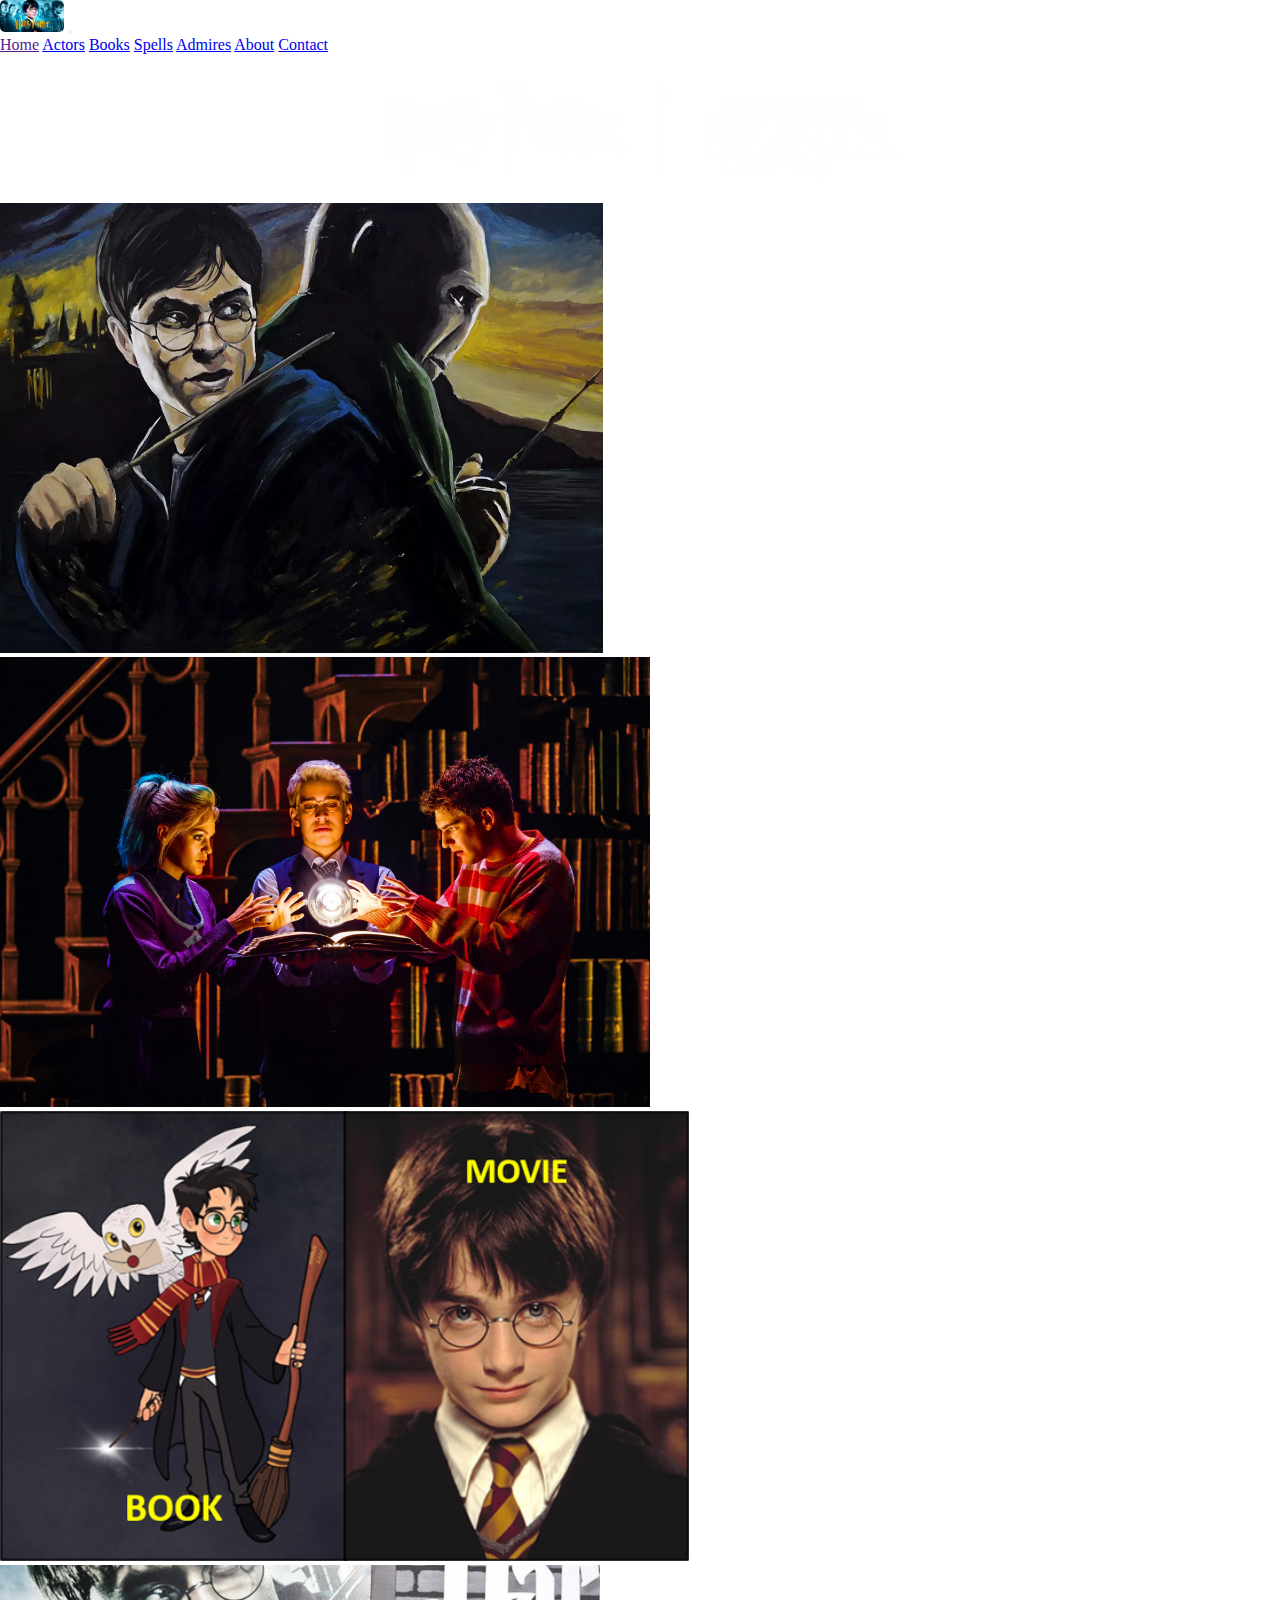
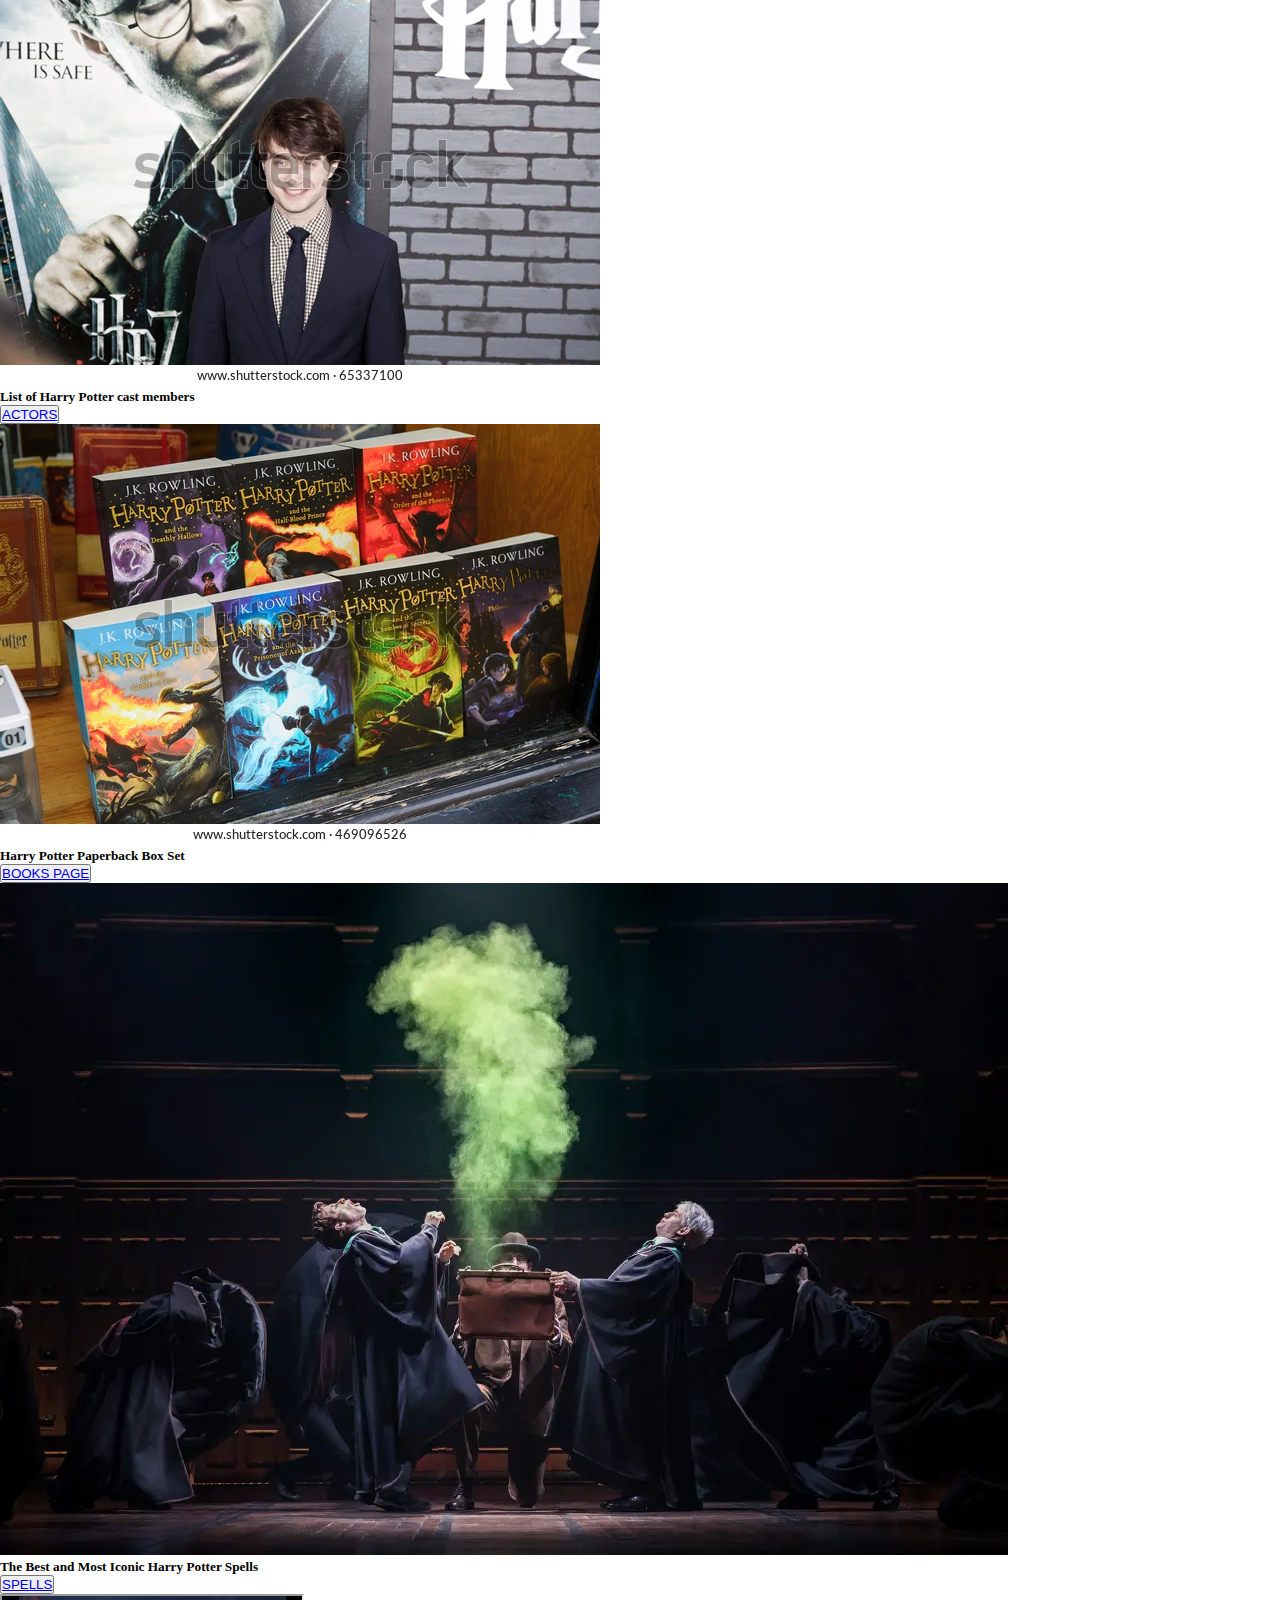
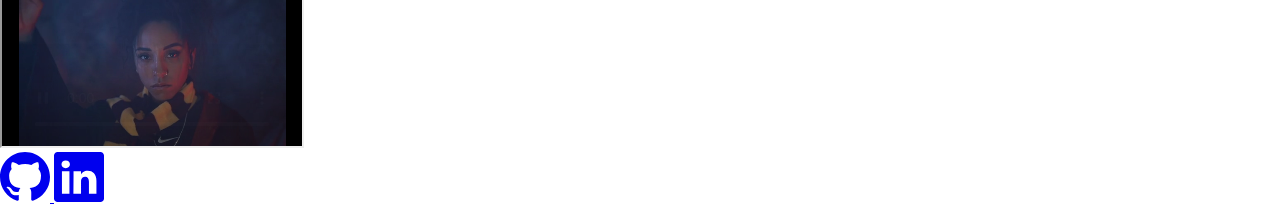
<file: index.html>
<!DOCTYPE html>
<html lang="en">

<head>
  <meta charset="UTF-8">
  <meta http-equiv="X-UA-Compatible" content="IE=edge">
  <meta name="viewport" content="width=device-width, initial-scale=1.0">
  <title>Document</title>
  <link href="https://fonts.googleapis.com/icon?family=Material+Icons" rel="stylesheet">
  <link href="https://cdn.jsdelivr.net/npm/bootstrap@5.0.2/dist/css/bootstrap.min.css" rel="stylesheet"
    integrity="sha384-EVSTQN3/azprG1Anm3QDgpJLIm9Nao0Yz1ztcQTwFspd3yD65VohhpuuCOmLASjC" crossorigin="anonymous">


  <link rel="stylesheet" href="pages/home/style.css">
</head>

<body>
  <video src="https://cdn-hogwartslegacy.warnerbrosgames.com/home/hero.mp4?c=b" webkit-playsinline="true" playsinline
    muted autoplay loop></video>
  <header class="navbar navbar-expand-lg opacity-75 sticky-top">

    <div class="container-fluid ">
      <a class="navbar-brand text-dark" href="index.html"><img id="img_navbar" src="images/navbarimg.avif"
          style="width:5vw; border-radius: 5px;" alt=""></a>
      <button class="navbar-toggler bg-dark" type="button" data-bs-toggle="collapse"
        data-bs-target="#navbarNavAltMarkup" aria-controls="navbarNavAltMarkup" aria-expanded="false"
        aria-label="Toggle navigation">
        <span class="navbar-toggler-icon"></span>
      </button>
      <div class="collapse navbar-collapse" id="navbarNavAltMarkup">
        <div class="navbar-nav ">
          <a class="nav-link active text-dark" aria-current="page" href="">Home</a>
          <a class="nav-link text-dark" href="pages/actors/actors.html">Actors</a>
          <a class="nav-link text-dark" href="pages/books/books.html">Books</a>
          <a class="nav-link text-dark" href="pages/spells/spells.html">Spells</a>
          <a class="nav-link text-dark" href="pages/admirers/admirers.html">Admires</a>
          <a class="nav-link text-dark" href="pages/about/about.html">About</a>
          <a class="nav-link text-dark" href="pages/contact/contact.html">Contact</a>





        </div>
      </div>
    </div>


  </header>


  <div class="container">

    <div id="carouselExampleSlidesOnly" class="carousel slide" data-bs-ride="carousel">
      <div id="div_img">
        <img class="w-50" src="images/titlle.webp" alt="">
      </div>
      <div class="carousel-inner">
        <div class="carousel-item active">
          <img style="height: 50vh  !important;" src="images/home anima2.webp" class="d-block h-25 w-100" alt="...">
        </div>
        <div class="carousel-item">
          <img style="height: 50vh  !important;" src="images/home anima 3.webp" class="d-block w-100" alt="...">
        </div>
        <div class="carousel-item">
          <img style="height: 50vh  !important;" src="images/anima home 4.webp" class="d-block w-100" alt="...">
        </div>
      </div>
    </div>
  </div>



  <div class="container my-5">
    <div class="row row-cols-1 row-cols-md-3 g-4">
      <div class="col">
        <div class="card">
          <img src="images/home actors.webp" class="card-img-top" alt="...">
          <div class="card-body">
            <h5 class="card-title">List of Harry Potter cast members</h5>
            <button>
              <a href="pages/actors/actors.html">ACTORS</a>
              </button>
          </div>
        </div>
      </div>
      <div class="col">
        <div class="card">
          <img src="images/harry potterbooks.webp" class="card-img-top" alt="...">
          <div class="card-body">
            <h5 class="card-title">Harry Potter Paperback Box Set</h5>
            <button>
              <a href="pages/books/books.html">BOOKS PAGE</a>
            </button>
          </div>
        </div>
      </div>
      <div class="col">
        <div class="card">
          <img src="images/home card.webp" class="card-img-top" alt="...">
          <div class="card-body">
            <h5 class="card-title">The  Best and Most Iconic Harry Potter Spells</h5>
            <button>
              <a href="pages/books/books.html">SPELLS</a>
            </button>
          </div>
        </div>
      </div>

    </div>
  </div>




  <div id="iframe" class=" container my-5  ratio ratio-16x9">
    <iframe src="images/vidiohome.mp4" title="YouTube video" allowfullscreen></iframe>
  </div>




  <footer class="navbar navbar-expand-lg    opacity-100">
    <div class="container-fluid ">
      <div class="collapse navbar-collapse d-flex justify-content-around" id="navbarNavAltMarkup">
        <div class="navbar-nav d-block">
          <a href=" https://github.com/shlomohailo">
            <svg xmlns="http://www.w3.org/2000/svg" width="50" height="50" fill="currentColor"
              class=" text-body bi  bi-github" viewBox="0 0 16 16">
              <path
                d="M8 0C3.58 0 0 3.58 0 8c0 3.54 2.29 6.53 5.47 7.59.4.07.55-.17.55-.38 0-.19-.01-.82-.01-1.49-2.01.37-2.53-.49-2.69-.94-.09-.23-.48-.94-.82-1.13-.28-.15-.68-.52-.01-.53.63-.01 1.08.58 1.23.82.72 1.21 1.87.87 2.33.66.07-.52.28-.87.51-1.07-1.78-.2-3.64-.89-3.64-3.95 0-.87.31-1.59.82-2.15-.08-.2-.36-1.02.08-2.12 0 0 .67-.21 2.2.82.64-.18 1.32-.27 2-.27.68 0 1.36.09 2 .27 1.53-1.04 2.2-.82 2.2-.82.44 1.1.16 1.92.08 2.12.51.56.82 1.27.82 2.15 0 3.07-1.87 3.75-3.65 3.95.29.25.54.73.54 1.48 0 1.07-.01 1.93-.01 2.2 0 .21.15.46.55.38A8.012 8.012 0 0 0 16 8c0-4.42-3.58-8-8-8z" />
            </svg>
          </a>
          <a href="https://www.linkedin.com/in/shlomo-hailo-5868b1236/">
            <svg xmlns="http://www.w3.org/2000/svg" width="50" height="50" fill="currentColor"
              class=" text-body bi bi-linkedin" viewBox="0 0 16 16">
              <path
                d="M0 1.146C0 .513.526 0 1.175 0h13.65C15.474 0 16 .513 16 1.146v13.708c0 .633-.526 1.146-1.175 1.146H1.175C.526 16 0 15.487 0 14.854V1.146zm4.943 12.248V6.169H2.542v7.225h2.401zm-1.2-8.212c.837 0 1.358-.554 1.358-1.248-.015-.709-.52-1.248-1.342-1.248-.822 0-1.359.54-1.359 1.248 0 .694.521 1.248 1.327 1.248h.016zm4.908 8.212V9.359c0-.216.016-.432.08-.586.173-.431.568-.878 1.232-.878.869 0 1.216.662 1.216 1.634v3.865h2.401V9.25c0-2.22-1.184-3.252-2.764-3.252-1.274 0-1.845.7-2.165 1.193v.025h-.016a5.54 5.54 0 0 1 .016-.025V6.169h-2.4c.03.678 0 7.225 0 7.225h2.4z" />
            </svg>
          </a>
        </div>
      </div>
    </div>
  </footer>



  <script src="https://cdn.jsdelivr.net/npm/bootstrap@5.0.2/dist/js/bootstrap.bundle.min.js"
    integrity="sha384-MrcW6ZMFYlzcLA8Nl+NtUVF0sA7MsXsP1UyJoMp4YLEuNSfAP+JcXn/tWtIaxVXM"
    crossorigin="anonymous"></script>
  <script src="pages/home/main.js"></script>
</body>

</html>
</file>
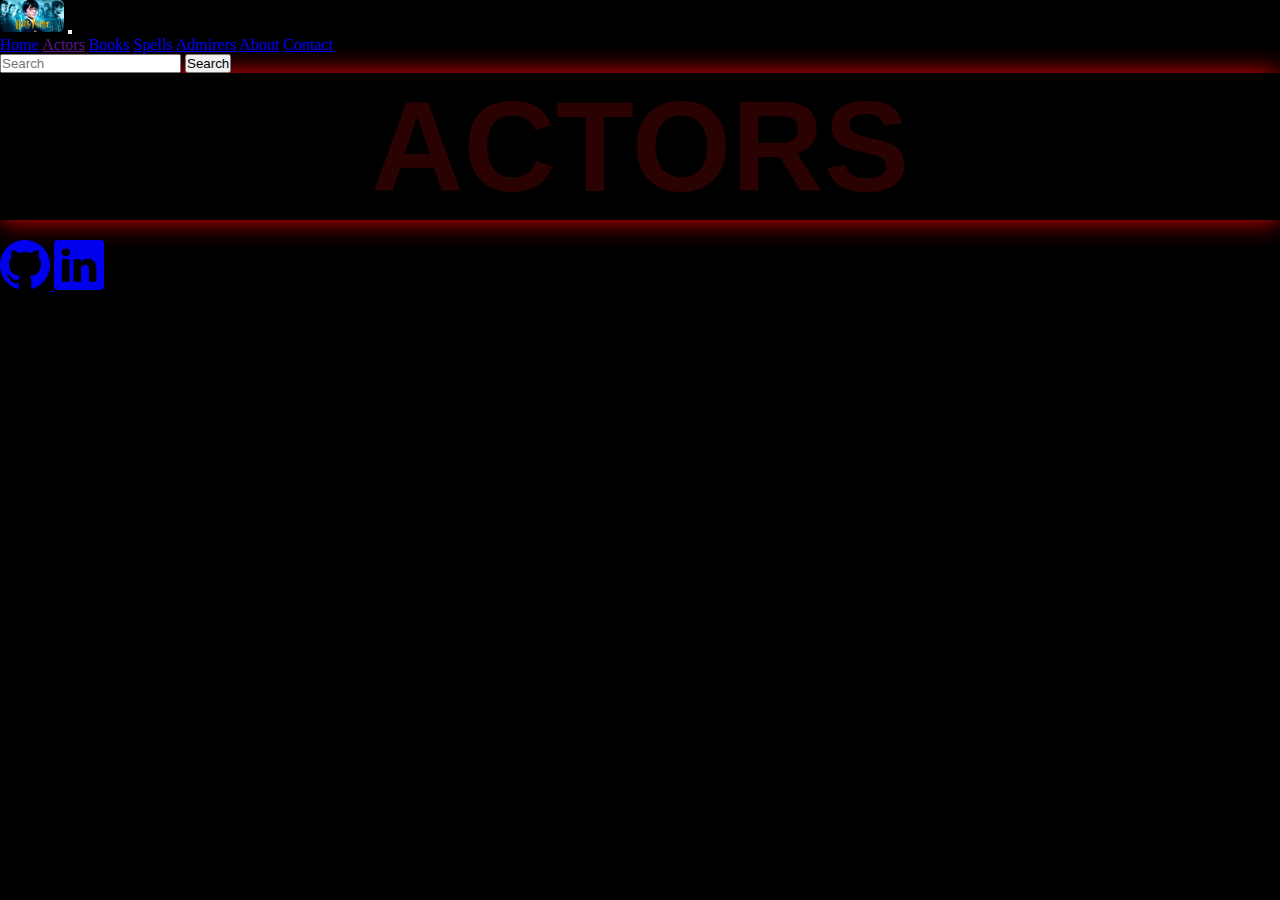
<file: pages/actors/actors.html>
<!DOCTYPE html>
<html lang="en">

<head>
    <meta charset="UTF-8">
    <meta http-equiv="X-UA-Compatible" content="IE=edge">
    <meta name="viewport" content="width=device-width, initial-scale=1.0">
    <title>Document</title>
    <link href="https://fonts.googleapis.com/icon?family=Material+Icons" rel="stylesheet">
    <link href="https://cdn.jsdelivr.net/npm/bootstrap@5.0.2/dist/css/bootstrap.min.css" rel="stylesheet"
        integrity="sha384-EVSTQN3/azprG1Anm3QDgpJLIm9Nao0Yz1ztcQTwFspd3yD65VohhpuuCOmLASjC" crossorigin="anonymous">


    <link rel="stylesheet" href="actors.css">
</head>

<body>

    <header class="navbar navbar-expand-lg bg-light  ">

        <div class="container-fluid  ">
            <a class="navbar-brand text-dark" href="index.html"><img id="img_navbar" src="/images/navbarimg.avif" style="width:5vw; border-radius: 5px;"  alt=""></a>
            <button class="navbar-toggler bg-dark" type="button" data-bs-toggle="collapse"
                data-bs-target="#navbarNavAltMarkup" aria-controls="navbarNavAltMarkup" aria-expanded="false"
                aria-label="Toggle navigation">
                <span class="navbar-toggler-icon"></span>
            </button>
            <div class="collapse navbar-collapse" id="navbarNavAltMarkup">
                <div class="navbar-nav ">
                    <a class="nav-link active text-dark" aria-current="page" href="/index.html">Home</a>
                    <a class="nav-link text-dark" href="">Actors</a>
                    <a class="nav-link text-dark" href="/pages/books/books.html">Books</a>
                    <a class="nav-link text-dark" href="/pages/spells/spells.html">Spells</a>
                    <a class="nav-link text-dark" href="/pages/admirers/admirers.html">Admirers</a>
                    <a class="nav-link text-dark" href="/pages/about/about.html">About</a>
                    <a class="nav-link text-dark" href="/pages/contact/contact.html">Contact</a>



                </div>
            </div>
            <form class="d-flex" role="search">
                <input id="serch" class="form-control me-2" type="search" placeholder="Search" aria-label="Search">
                <button id="serchActorBtn"class="btn btn-outline-success" type="submit">Search</button>
              </form>
        </div>
    </header>


<h1>
    ACTORS
</h1>
    <div id="div_main">

    </div>



    <footer class="navbar navbar-expand-lg bg-light">
        <div class="container-fluid ">
            <div class="collapse navbar-collapse d-flex justify-content-around" id="navbarNavAltMarkup">
                <div class="navbar-nav d-block">
                    <a href=" https://github.com/shlomohailo">
                        <svg xmlns="http://www.w3.org/2000/svg" width="50" height="50" fill="currentColor"
                            class=" text-body bi  bi-github" viewBox="0 0 16 16">
                            <path
                                d="M8 0C3.58 0 0 3.58 0 8c0 3.54 2.29 6.53 5.47 7.59.4.07.55-.17.55-.38 0-.19-.01-.82-.01-1.49-2.01.37-2.53-.49-2.69-.94-.09-.23-.48-.94-.82-1.13-.28-.15-.68-.52-.01-.53.63-.01 1.08.58 1.23.82.72 1.21 1.87.87 2.33.66.07-.52.28-.87.51-1.07-1.78-.2-3.64-.89-3.64-3.95 0-.87.31-1.59.82-2.15-.08-.2-.36-1.02.08-2.12 0 0 .67-.21 2.2.82.64-.18 1.32-.27 2-.27.68 0 1.36.09 2 .27 1.53-1.04 2.2-.82 2.2-.82.44 1.1.16 1.92.08 2.12.51.56.82 1.27.82 2.15 0 3.07-1.87 3.75-3.65 3.95.29.25.54.73.54 1.48 0 1.07-.01 1.93-.01 2.2 0 .21.15.46.55.38A8.012 8.012 0 0 0 16 8c0-4.42-3.58-8-8-8z" />
                        </svg>
                    </a>
                    <a href="https://www.linkedin.com/in/shlomo-hailo-5868b1236/">
                        <svg xmlns="http://www.w3.org/2000/svg" width="50" height="50" fill="currentColor"
                            class=" text-body bi bi-linkedin" viewBox="0 0 16 16">
                            <path
                                d="M0 1.146C0 .513.526 0 1.175 0h13.65C15.474 0 16 .513 16 1.146v13.708c0 .633-.526 1.146-1.175 1.146H1.175C.526 16 0 15.487 0 14.854V1.146zm4.943 12.248V6.169H2.542v7.225h2.401zm-1.2-8.212c.837 0 1.358-.554 1.358-1.248-.015-.709-.52-1.248-1.342-1.248-.822 0-1.359.54-1.359 1.248 0 .694.521 1.248 1.327 1.248h.016zm4.908 8.212V9.359c0-.216.016-.432.08-.586.173-.431.568-.878 1.232-.878.869 0 1.216.662 1.216 1.634v3.865h2.401V9.25c0-2.22-1.184-3.252-2.764-3.252-1.274 0-1.845.7-2.165 1.193v.025h-.016a5.54 5.54 0 0 1 .016-.025V6.169h-2.4c.03.678 0 7.225 0 7.225h2.4z" />
                        </svg>
                    </a>
                </div>
            </div>
        </div>
    </footer>



    <script src="https://cdn.jsdelivr.net/npm/bootstrap@5.0.2/dist/js/bootstrap.bundle.min.js"
        integrity="sha384-MrcW6ZMFYlzcLA8Nl+NtUVF0sA7MsXsP1UyJoMp4YLEuNSfAP+JcXn/tWtIaxVXM"
        crossorigin="anonymous"></script>
    <script src="actors.js"></script>
</body>

</html>
</file>
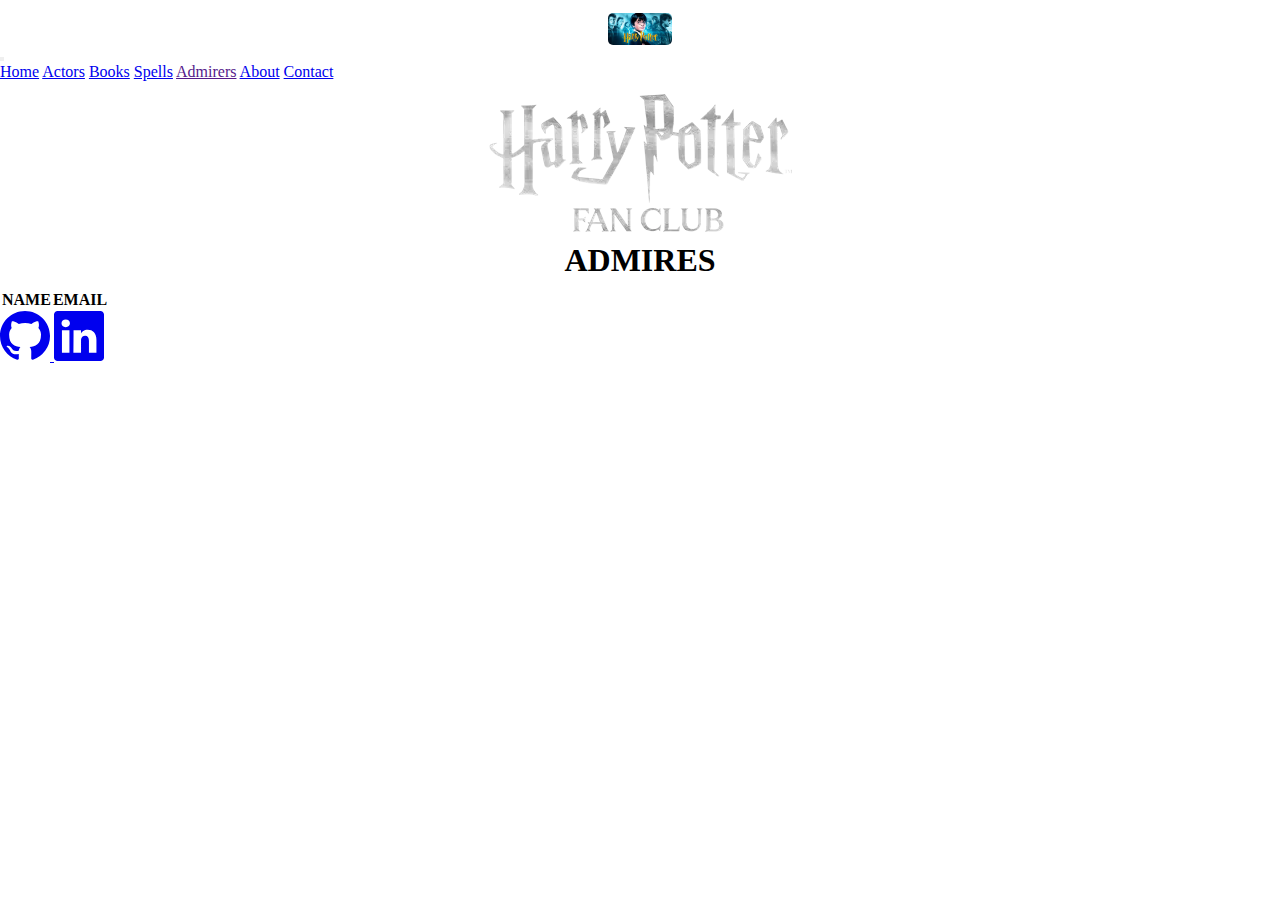
<file: pages/admirers/admirers.html>
<!DOCTYPE html>
<html lang="en">

<head>
    <meta charset="UTF-8">
    <meta http-equiv="X-UA-Compatible" content="IE=edge">
    <meta name="viewport" content="width=device-width, initial-scale=1.0">
    <title>Document</title>
    <link href="https://fonts.googleapis.com/icon?family=Material+Icons" rel="stylesheet">
    <link href="https://cdn.jsdelivr.net/npm/bootstrap@5.0.2/dist/css/bootstrap.min.css" rel="stylesheet"
        integrity="sha384-EVSTQN3/azprG1Anm3QDgpJLIm9Nao0Yz1ztcQTwFspd3yD65VohhpuuCOmLASjC" crossorigin="anonymous">


    <link rel="stylesheet" href="admirers.css">
</head>

<body>

    <header class="navbar navbar-expand-lg bg-light">

        <div class="container-fluid">
            <a class="navbar-brand text-dark" href="/index.html"><img id="img_navbar" src="../../images/navbarimg.avif" style="width:5vw; border-radius: 5px;"  alt=""></a>
            <button class="navbar-toggler bg-dark" type="button" data-bs-toggle="collapse"
                data-bs-target="#navbarNavAltMarkup" aria-controls="navbarNavAltMarkup" aria-expanded="false"
                aria-label="Toggle navigation">
                <span class="navbar-toggler-icon"></span>
            </button>
            <div class="collapse navbar-collapse" id="navbarNavAltMarkup">
                <div class="navbar-nav ">
                    <a class="nav-link active text-dark" aria-current="page" href="../../index.html">Home</a>
                    <a class="nav-link text-dark" href="../actors/actors.html">Actors</a>
                    <a class="nav-link text-dark" href="../books/books.html">Books</a>
                    <a class="nav-link text-dark" href="../spells/spells.html">Spells</a>
                    <a class="nav-link text-dark" href="">Admirers</a>
                    <a class="nav-link text-dark" href="../about/about.html">About</a>
                    <a class="nav-link text-dark" href="../contact/contact.html">Contact</a>




                </div>
            </div>
          
        </div>
    </header>
<img src="../../images/harryfans.webp" alt="">
    <h1>
        ADMIRES
    </h1>
    <table class="table container my-5  text-dark w-50   ">
        <thead>
            <tr class="">
                <th scope="col">NAME</th>
                <th scope="col">EMAIL</th>
            </tr>
        </thead>
        <tbody class="text-dark" id="tbody">


        </tbody>
    </table>


    <footer  class=" navbar navbar-expand-lg bg-light">
        <div class="container-fluid ">
            <div class="collapse navbar-collapse d-flex justify-content-around" id="navbarNavAltMarkup">
                <div class="navbar-nav d-block">
                    <a href=" https://github.com/shlomohailo">
                        <svg xmlns="http://www.w3.org/2000/svg" width="50" height="50" fill="currentColor"
                            class=" text-body bi  bi-github" viewBox="0 0 16 16">
                            <path
                                d="M8 0C3.58 0 0 3.58 0 8c0 3.54 2.29 6.53 5.47 7.59.4.07.55-.17.55-.38 0-.19-.01-.82-.01-1.49-2.01.37-2.53-.49-2.69-.94-.09-.23-.48-.94-.82-1.13-.28-.15-.68-.52-.01-.53.63-.01 1.08.58 1.23.82.72 1.21 1.87.87 2.33.66.07-.52.28-.87.51-1.07-1.78-.2-3.64-.89-3.64-3.95 0-.87.31-1.59.82-2.15-.08-.2-.36-1.02.08-2.12 0 0 .67-.21 2.2.82.64-.18 1.32-.27 2-.27.68 0 1.36.09 2 .27 1.53-1.04 2.2-.82 2.2-.82.44 1.1.16 1.92.08 2.12.51.56.82 1.27.82 2.15 0 3.07-1.87 3.75-3.65 3.95.29.25.54.73.54 1.48 0 1.07-.01 1.93-.01 2.2 0 .21.15.46.55.38A8.012 8.012 0 0 0 16 8c0-4.42-3.58-8-8-8z" />
                        </svg>
                    </a>
                    <a href="https://www.linkedin.com/in/shlomo-hailo-5868b1236/">
                        <svg xmlns="http://www.w3.org/2000/svg" width="50" height="50" fill="currentColor"
                            class=" text-body bi bi-linkedin" viewBox="0 0 16 16">
                            <path
                                d="M0 1.146C0 .513.526 0 1.175 0h13.65C15.474 0 16 .513 16 1.146v13.708c0 .633-.526 1.146-1.175 1.146H1.175C.526 16 0 15.487 0 14.854V1.146zm4.943 12.248V6.169H2.542v7.225h2.401zm-1.2-8.212c.837 0 1.358-.554 1.358-1.248-.015-.709-.52-1.248-1.342-1.248-.822 0-1.359.54-1.359 1.248 0 .694.521 1.248 1.327 1.248h.016zm4.908 8.212V9.359c0-.216.016-.432.08-.586.173-.431.568-.878 1.232-.878.869 0 1.216.662 1.216 1.634v3.865h2.401V9.25c0-2.22-1.184-3.252-2.764-3.252-1.274 0-1.845.7-2.165 1.193v.025h-.016a5.54 5.54 0 0 1 .016-.025V6.169h-2.4c.03.678 0 7.225 0 7.225h2.4z" />
                        </svg>
                    </a>
                </div>
            </div>
        </div>
    </footer>



    <script src="https://cdn.jsdelivr.net/npm/bootstrap@5.0.2/dist/js/bootstrap.bundle.min.js"
        integrity="sha384-MrcW6ZMFYlzcLA8Nl+NtUVF0sA7MsXsP1UyJoMp4YLEuNSfAP+JcXn/tWtIaxVXM"
        crossorigin="anonymous"></script>
    <script src="admirers.js"></script>
</body>

</html>
</file>
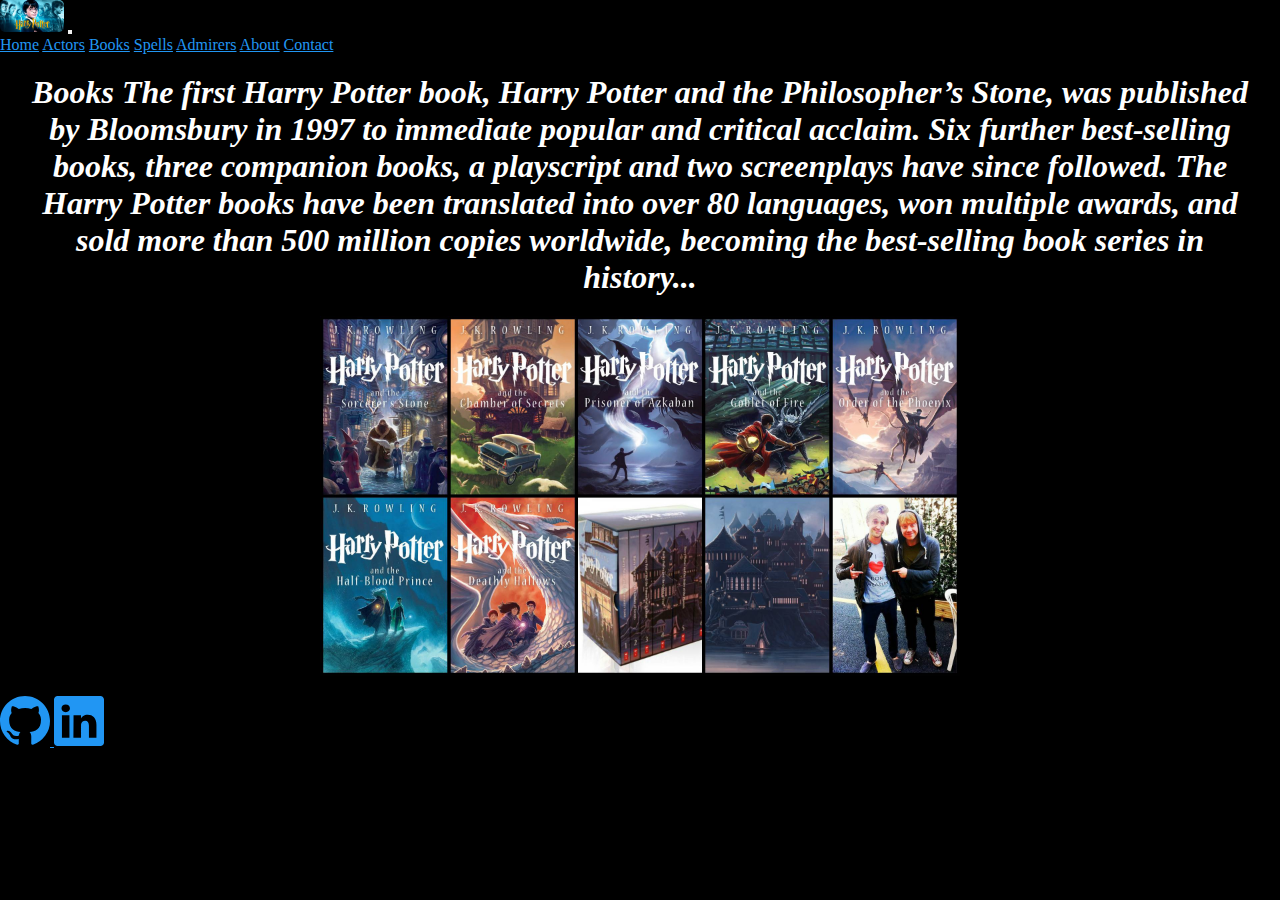
<file: pages/books/books.html>
<!DOCTYPE html>
<html lang="en">

<head>
    <meta charset="UTF-8">
    <meta http-equiv="X-UA-Compatible" content="IE=edge">
    <meta name="viewport" content="width=device-width, initial-scale=1.0">
    <title>Document</title>
    <link href="https://fonts.googleapis.com/icon?family=Material+Icons" rel="stylesheet">
    <link href="https://cdn.jsdelivr.net/npm/bootstrap@5.0.2/dist/css/bootstrap.min.css" rel="stylesheet"
        integrity="sha384-EVSTQN3/azprG1Anm3QDgpJLIm9Nao0Yz1ztcQTwFspd3yD65VohhpuuCOmLASjC" crossorigin="anonymous">


    <link rel="stylesheet" href="books.css">
    
</head>

<body>

    <header class="navbar navbar-expand-lg bg-light">

        <div class="container-fluid">
            <a class="navbar-brand text-dark" href="/index.html"><img id="img_navbar" src="../../images/navbarimg.avif" style="width:5vw; border-radius: 5px;"  alt=""></a>
            <button class="navbar-toggler bg-dark" type="button" data-bs-toggle="collapse"
                data-bs-target="#navbarNavAltMarkup" aria-controls="navbarNavAltMarkup" aria-expanded="false"
                aria-label="Toggle navigation">
                <span class="navbar-toggler-icon"></span>
            </button>
            <div class="collapse navbar-collapse" id="navbarNavAltMarkup">
                <div class="navbar-nav ">
                    <a class="nav-link active text-dark" aria-current="page" href="/index.html">Home</a>
                    <a class="nav-link text-dark" href="../actors/actors.html">Actors</a>
                    <a class="nav-link text-dark" href="">Books</a>
                    <a class="nav-link text-dark" href="../spells/spells.html">Spells</a>
                    <a class="nav-link text-dark" href="../admirers/admirers.html">Admirers</a>
                    <a class="nav-link text-dark" href="../about/about.html">About</a>
                    <a class="nav-link text-dark" href="../contact/contact.html">Contact</a>




                </div>
            </div>
            
        </div>
    </header>


    
    <h1>Books
        The first Harry Potter book, Harry Potter and the Philosopher’s Stone, was published by Bloomsbury in 1997 to
        immediate popular and critical acclaim. Six further best-selling books, three companion books, a playscript and
        two screenplays have since followed. The Harry Potter books have been translated into over 80 languages, won
        multiple awards, and sold more than 500 million copies worldwide, becoming the best-selling book series in
        history...</h1>
    <div class="div_titile ">
        <img id="img_book" src="../../images/bookhtitile.jpg" alt="">
    </div>
    <div id="div_books">

    </div>



    <footer class="navbar navbar-expand-lg bg-light">
        <div class="container-fluid ">
            <div class="collapse navbar-collapse d-flex justify-content-around" id="navbarNavAltMarkup">
                <div class="navbar-nav d-block">
                    <a href=" https://github.com/shlomohailo">
                        <svg xmlns="http://www.w3.org/2000/svg" width="50" height="50" fill="currentColor"
                            class=" text-body bi  bi-github" viewBox="0 0 16 16">
                            <path
                                d="M8 0C3.58 0 0 3.58 0 8c0 3.54 2.29 6.53 5.47 7.59.4.07.55-.17.55-.38 0-.19-.01-.82-.01-1.49-2.01.37-2.53-.49-2.69-.94-.09-.23-.48-.94-.82-1.13-.28-.15-.68-.52-.01-.53.63-.01 1.08.58 1.23.82.72 1.21 1.87.87 2.33.66.07-.52.28-.87.51-1.07-1.78-.2-3.64-.89-3.64-3.95 0-.87.31-1.59.82-2.15-.08-.2-.36-1.02.08-2.12 0 0 .67-.21 2.2.82.64-.18 1.32-.27 2-.27.68 0 1.36.09 2 .27 1.53-1.04 2.2-.82 2.2-.82.44 1.1.16 1.92.08 2.12.51.56.82 1.27.82 2.15 0 3.07-1.87 3.75-3.65 3.95.29.25.54.73.54 1.48 0 1.07-.01 1.93-.01 2.2 0 .21.15.46.55.38A8.012 8.012 0 0 0 16 8c0-4.42-3.58-8-8-8z" />
                        </svg>
                    </a>
                    <a href="https://www.linkedin.com/in/shlomo-hailo-5868b1236/">
                        <svg xmlns="http://www.w3.org/2000/svg" width="50" height="50" fill="currentColor"
                            class=" text-body bi bi-linkedin" viewBox="0 0 16 16">
                            <path
                                d="M0 1.146C0 .513.526 0 1.175 0h13.65C15.474 0 16 .513 16 1.146v13.708c0 .633-.526 1.146-1.175 1.146H1.175C.526 16 0 15.487 0 14.854V1.146zm4.943 12.248V6.169H2.542v7.225h2.401zm-1.2-8.212c.837 0 1.358-.554 1.358-1.248-.015-.709-.52-1.248-1.342-1.248-.822 0-1.359.54-1.359 1.248 0 .694.521 1.248 1.327 1.248h.016zm4.908 8.212V9.359c0-.216.016-.432.08-.586.173-.431.568-.878 1.232-.878.869 0 1.216.662 1.216 1.634v3.865h2.401V9.25c0-2.22-1.184-3.252-2.764-3.252-1.274 0-1.845.7-2.165 1.193v.025h-.016a5.54 5.54 0 0 1 .016-.025V6.169h-2.4c.03.678 0 7.225 0 7.225h2.4z" />
                        </svg>
                    </a>
                </div>
            </div>
        </div>
    </footer>



    <script src="https://cdn.jsdelivr.net/npm/bootstrap@5.0.2/dist/js/bootstrap.bundle.min.js"
        integrity="sha384-MrcW6ZMFYlzcLA8Nl+NtUVF0sA7MsXsP1UyJoMp4YLEuNSfAP+JcXn/tWtIaxVXM"
        crossorigin="anonymous"></script>
    <script src="books.js"></script>
</body>

</html>
</file>
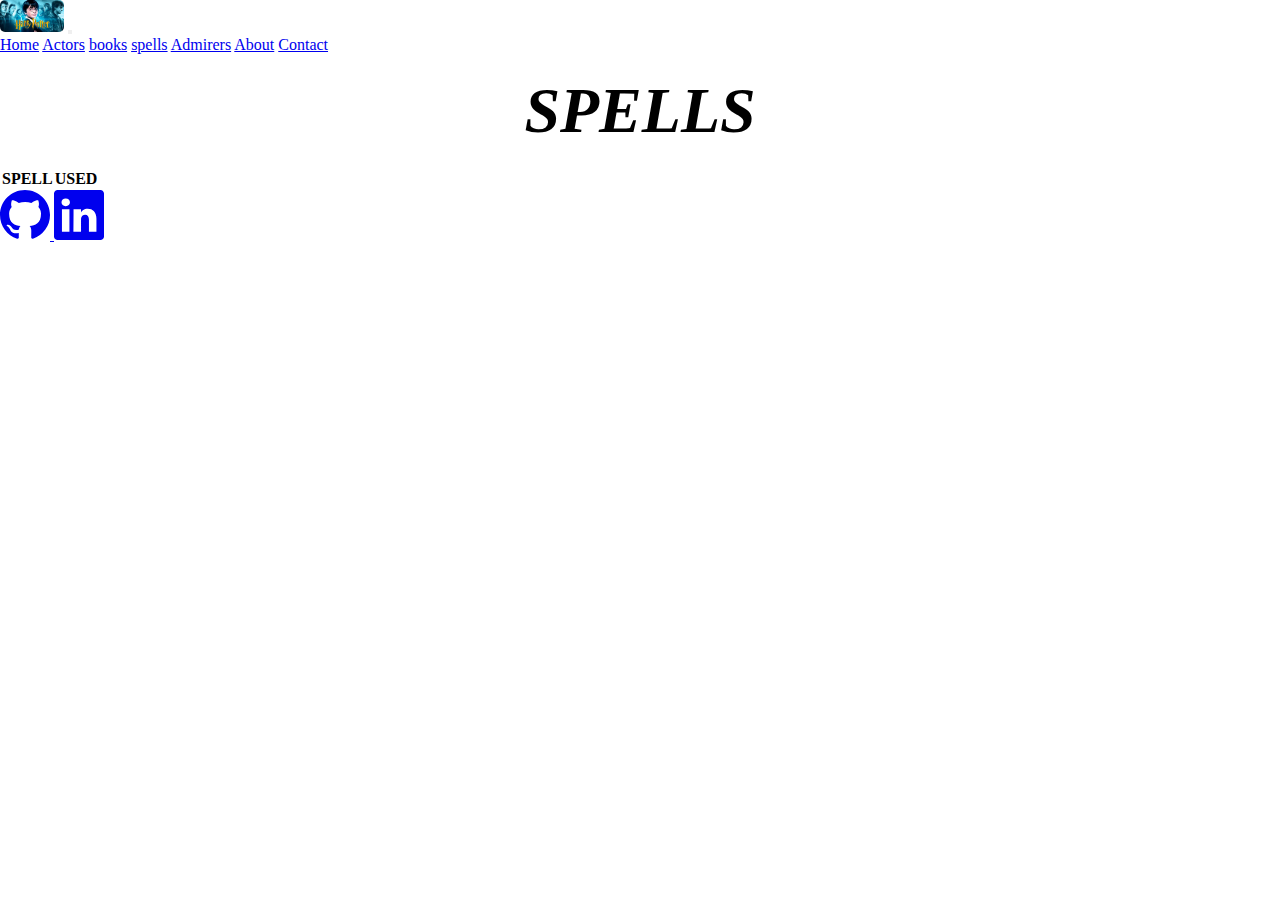
<file: pages/spells/spells.html>
<!DOCTYPE html>
<html lang="en">

<head>
    <meta charset="UTF-8">
    <meta http-equiv="X-UA-Compatible" content="IE=edge">
    <meta name="viewport" content="width=device-width, initial-scale=1.0">
    <title>Document</title>
    <link href="https://fonts.googleapis.com/icon?family=Material+Icons" rel="stylesheet">
    <link href="https://cdn.jsdelivr.net/npm/bootstrap@5.0.2/dist/css/bootstrap.min.css" rel="stylesheet"
        integrity="sha384-EVSTQN3/azprG1Anm3QDgpJLIm9Nao0Yz1ztcQTwFspd3yD65VohhpuuCOmLASjC" crossorigin="anonymous">


    <link rel="stylesheet" href="spells.css">
</head>

<body>

    <header class="navbar navbar-expand-lg bg-light">

        <div class="container-fluid">
            <a class="navbar-brand text-dark" href="/index.html"><img id="img_navbar" src="/images/navbarimg.avif" style="width:5vw; border-radius: 5px;"  alt=""></a>
            <button class="navbar-toggler bg-dark" type="button" data-bs-toggle="collapse"
                data-bs-target="#navbarNavAltMarkup" aria-controls="navbarNavAltMarkup" aria-expanded="false"
                aria-label="Toggle navigation">
                <span class="navbar-toggler-icon"></span>
            </button>
            <div class="collapse navbar-collapse" id="navbarNavAltMarkup">
                <div class="navbar-nav ">
                    <a class="nav-link active text-dark" aria-current="page" href="/index.html">Home</a>
                    <a class="nav-link text-dark" href="/pages/actors/actors.html">Actors</a>
                    <a class="nav-link text-dark" href="/pages/books/books.html">books</a>
                    <a class="nav-link text-dark" href="/pages/spells/spells.html">spells</a>
                    <a class="nav-link text-dark" href="/pages/admirers/admirers.html">Admirers</a>
                    <a class="nav-link text-dark" href="/pages/about/about.html">About</a>
                    <a class="nav-link text-dark" href="/pages/contact/contact.html">Contact</a>




                </div>
            </div>
          
        </div>
    </header>

    <h1>
        SPELLS
    </h1>
    <table class="table container my-5  w-50  text-light ">
        <thead>
            <tr class="">
                <th scope="col">SPELL</th>
                <th scope="col">USED</th>
            </tr>
        </thead>
        <tbody class="" id="tbody">


        </tbody>
    </table>


    <footer class="navbar navbar-expand-lg bg-light">
        <div class="container-fluid ">
            <div class="collapse navbar-collapse d-flex justify-content-around" id="navbarNavAltMarkup">
                <div class="navbar-nav d-block">
                    <a href=" https://github.com/shlomohailo">
                        <svg xmlns="http://www.w3.org/2000/svg" width="50" height="50" fill="currentColor"
                            class=" text-body bi  bi-github" viewBox="0 0 16 16">
                            <path
                                d="M8 0C3.58 0 0 3.58 0 8c0 3.54 2.29 6.53 5.47 7.59.4.07.55-.17.55-.38 0-.19-.01-.82-.01-1.49-2.01.37-2.53-.49-2.69-.94-.09-.23-.48-.94-.82-1.13-.28-.15-.68-.52-.01-.53.63-.01 1.08.58 1.23.82.72 1.21 1.87.87 2.33.66.07-.52.28-.87.51-1.07-1.78-.2-3.64-.89-3.64-3.95 0-.87.31-1.59.82-2.15-.08-.2-.36-1.02.08-2.12 0 0 .67-.21 2.2.82.64-.18 1.32-.27 2-.27.68 0 1.36.09 2 .27 1.53-1.04 2.2-.82 2.2-.82.44 1.1.16 1.92.08 2.12.51.56.82 1.27.82 2.15 0 3.07-1.87 3.75-3.65 3.95.29.25.54.73.54 1.48 0 1.07-.01 1.93-.01 2.2 0 .21.15.46.55.38A8.012 8.012 0 0 0 16 8c0-4.42-3.58-8-8-8z" />
                        </svg>
                    </a>
                    <a href="https://www.linkedin.com/in/shlomo-hailo-5868b1236/">
                        <svg xmlns="http://www.w3.org/2000/svg" width="50" height="50" fill="currentColor"
                            class=" text-body bi bi-linkedin" viewBox="0 0 16 16">
                            <path
                                d="M0 1.146C0 .513.526 0 1.175 0h13.65C15.474 0 16 .513 16 1.146v13.708c0 .633-.526 1.146-1.175 1.146H1.175C.526 16 0 15.487 0 14.854V1.146zm4.943 12.248V6.169H2.542v7.225h2.401zm-1.2-8.212c.837 0 1.358-.554 1.358-1.248-.015-.709-.52-1.248-1.342-1.248-.822 0-1.359.54-1.359 1.248 0 .694.521 1.248 1.327 1.248h.016zm4.908 8.212V9.359c0-.216.016-.432.08-.586.173-.431.568-.878 1.232-.878.869 0 1.216.662 1.216 1.634v3.865h2.401V9.25c0-2.22-1.184-3.252-2.764-3.252-1.274 0-1.845.7-2.165 1.193v.025h-.016a5.54 5.54 0 0 1 .016-.025V6.169h-2.4c.03.678 0 7.225 0 7.225h2.4z" />
                        </svg>
                    </a>
                </div>
            </div>
        </div>
    </footer>



    <script src="https://cdn.jsdelivr.net/npm/bootstrap@5.0.2/dist/js/bootstrap.bundle.min.js"
        integrity="sha384-MrcW6ZMFYlzcLA8Nl+NtUVF0sA7MsXsP1UyJoMp4YLEuNSfAP+JcXn/tWtIaxVXM"
        crossorigin="anonymous"></script>
    <script src="spells.js"></script>
</body>

</html>
</file>
<file: pages/home/style.css>
* {
    margin: 0;
    padding: 0;
    box-sizing: border-box;
}

video {
    position: fixed;
    min-width: 100%;
    min-height: 100;
    left: 50%;
    top: 50%;
    transform: translate(-50%, -50%);
}


#div_img{
  justify-content: center;
  display: flex;
  margin: 10px;
}
@media screen and (max-width: 450px) {

    #img_navbar{
     display: none;
    }
 
 }
</file>
<file: pages/actors/actors.css>
* {
    margin: 0;
    padding: 0;
    box-sizing: border-box;

}
body{
    background-color: black;
}
#div_main {
    display: flex;
    flex-wrap: wrap;
    margin-top: 20px;
    background-color: black;

}
h1{
    text-align: center;
    color: rgb(43, 2, 2);
    font-family: 'Franklin Gothic Medium', 'Arial Narrow', Arial, sans-serif;
    font-size: 10vw;
    box-shadow: 0px 0px 25px rgb(235, 0, 0);

}
@media screen and (max-width: 450px) {

    #img_navbar{
     display: none;
    }
 
 }
</file>
<file: pages/admirers/admirers.css>
* {
    margin: 0;
    padding: 0;
    box-sizing: border-box;
}
img{
    display: flex;
    justify-content: center;
    align-items: center;
    margin: auto ;
    margin-top: 1%;
    

}
h1{
    text-align: center;
    margin: 10px;
}

@media screen and (max-width: 450px) {

    #img_navbar{
     display: none;
    }
 
 }
</file>
<file: pages/books/books.css>
* {
    margin: 0;
    padding: 0;
    box-sizing: border-box;

}



body {
    background-color: black;
}

#div_books {
    display: flex;
    flex-wrap: wrap;
    margin-top: 20px;
    background-color: black;
    justify-content: center;

}

.div_titile {
    justify-content: center;
    /* width: 90vw; */
    display: flex;
    margin: 20px;
}

#img_book {
    width: 50vw;

}

@media screen and (max-width: 450px) {

    #img_book {
        display: none;
    }

    #img_navbar {
        display: none;
    }



}

h1 {
    text-align: center;
    font-style: italic;
    color: white;
    margin: 20px;
}


.row {
  display: -ms-flexbox; 
  -ms-flex-wrap: wrap; 
  flex-wrap: wrap;
  margin: 0 -16px;
}

.col-25 {
  -ms-flex: 25%; 
  flex: 25%;
}

.col-50 {
  -ms-flex: 50%; 
  flex: 50%;
}

.col-75 {
  -ms-flex: 75%; 
  flex: 75%;
}

.col-25,
.col-50,
.col-75 {
  padding: 0 16px;
}

.container {
  background-color: #f2f2f2;
  padding: 5px 20px 15px 20px;
  border: 1px solid lightgrey;
  border-radius: 3px;
}

input[type=text] {
  width: 100%;
  margin-bottom: 20px;
  padding: 12px;
  border: 1px solid #ccc;
  border-radius: 3px;
}

label {
  margin-bottom: 10px;
  display: block;
}

.icon-container {
  margin-bottom: 20px;
  padding: 7px 0;
  font-size: 24px;
}

.btn {
  background-color: #04AA6D;
  color: white;
  padding: 12px;
  margin: 10px 0;
  border: none;
  width: 100%;
  border-radius: 3px;
  cursor: pointer;
  font-size: 17px;
}

.btn:hover {
  background-color: #45a049;
}

a {
  color: #2196F3;
}

hr {
  border: 1px solid lightgrey;
}

span.price {
  float: right;
  color: grey;
}

@media (max-width: 800px) {
  .row {
    flex-direction: column-reverse;
  }
  .col-25 {
    margin-bottom: 20px;
  }
}
</file>
<file: pages/spells/spells.css>
* {
    margin: 0;
    padding: 0;
    box-sizing: border-box;
}

body {
   background-repeat: no-repeat;
  background-attachment: fixed;
  background-position: 50% 50%;
  background-size: cover; /* Resize the background image to cover the entire container */

    background-image: url("https://static1.colliderimages.com/wordpress/wp-content/uploads/2022/03/harry-potter-Cropped(1).jpg?q=50&fit=contain&w=1500&h=&dpr=1.5");
}
h1{
    color: rgb(0, 0, 0);
    text-align: center;
    font-style: italic;
    margin: 20px;
    font-size: 5vw;
}
@media screen and (max-width: 450px) {

   #img_navbar{
    display: none;
   }

}
</file>
